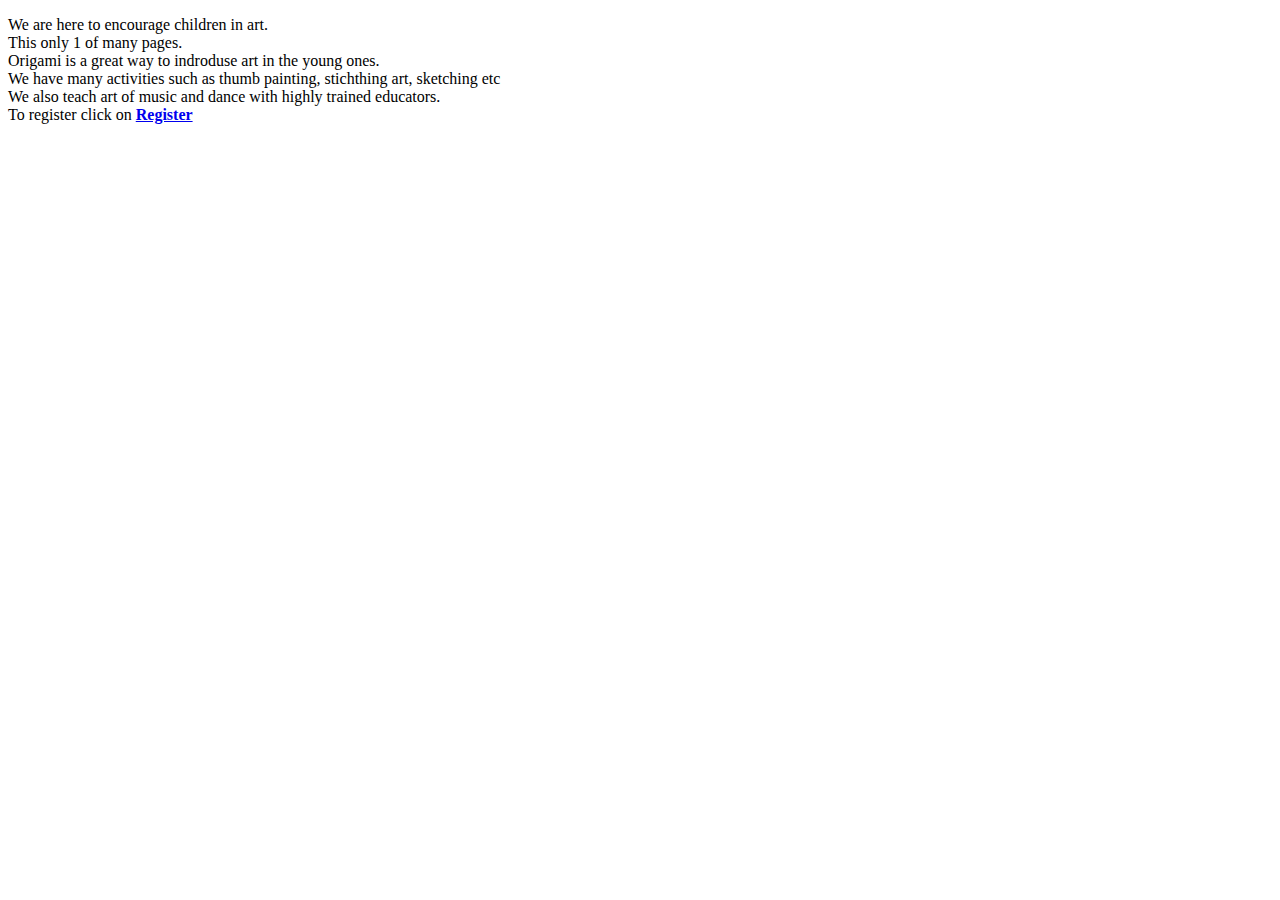
<file: AboutUs.html>
<!DOCTYPE HTML>

<html>
   <head>
    <title> About Me</title>
   </head>
   <body>
    <p> 
     We are here to encourage children in art.
    <br> This only 1 of many pages.
    <br> Origami is a great way to indroduse art in the young ones.
    <br> We have many activities such as thumb painting, stichthing art, sketching etc
    <br> We also teach art of music and dance with highly trained educators.
    <br> To register click on
     <a href= "Register.html"><b>Register</b></a>
    </p>
    

</html>
</file>
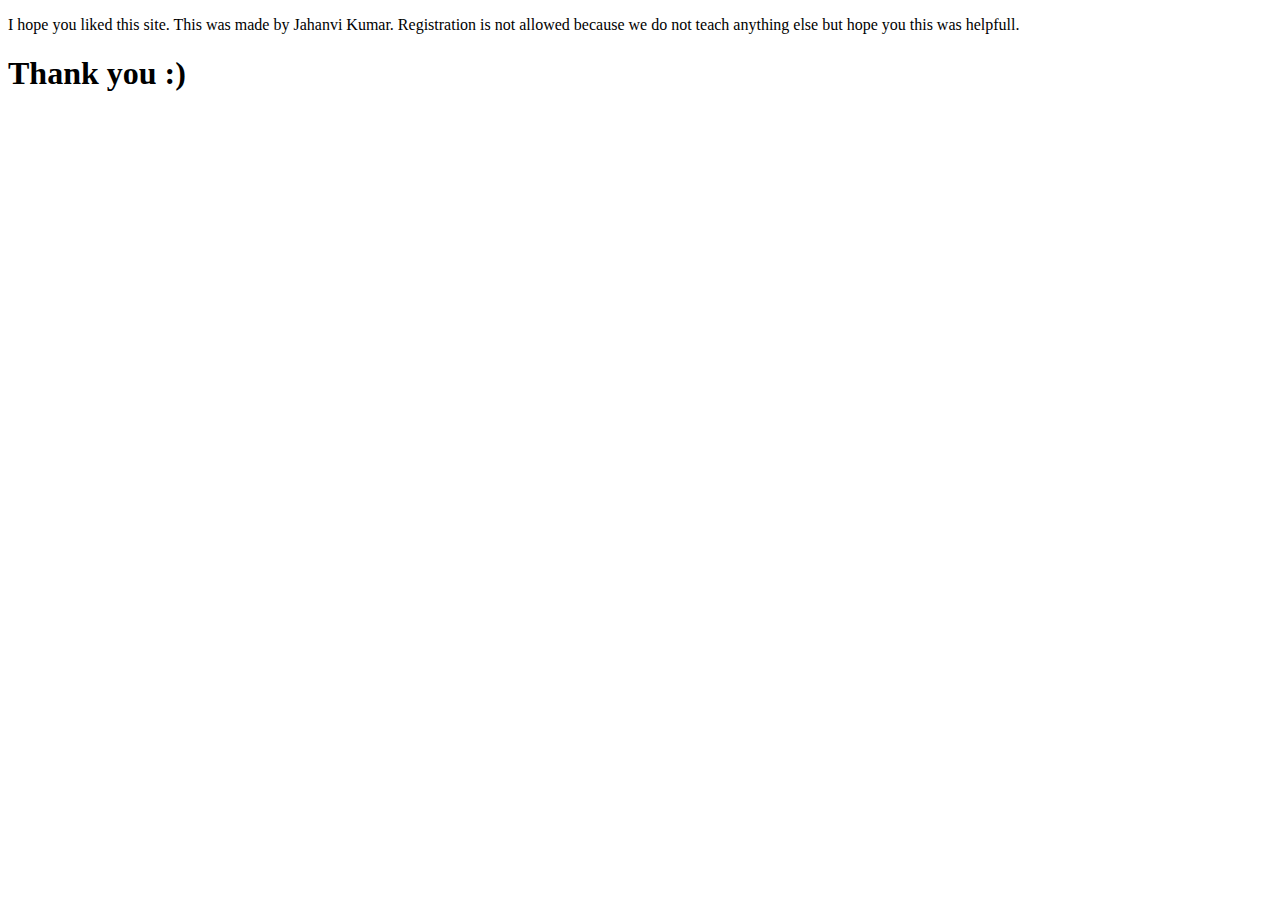
<file: Register.html>
<!DOCTYPE HTML>

<html>
   <head>
    <title> Register</title>
   </head>
   <body>
    <p> 
    I hope you liked this site.
    This was made by Jahanvi Kumar.
    Registration is not allowed because we do not teach anything else but hope you this was helpfull.

    <h1><b>Thank you :)</b></h1>
    </p>

</html>
</file>
